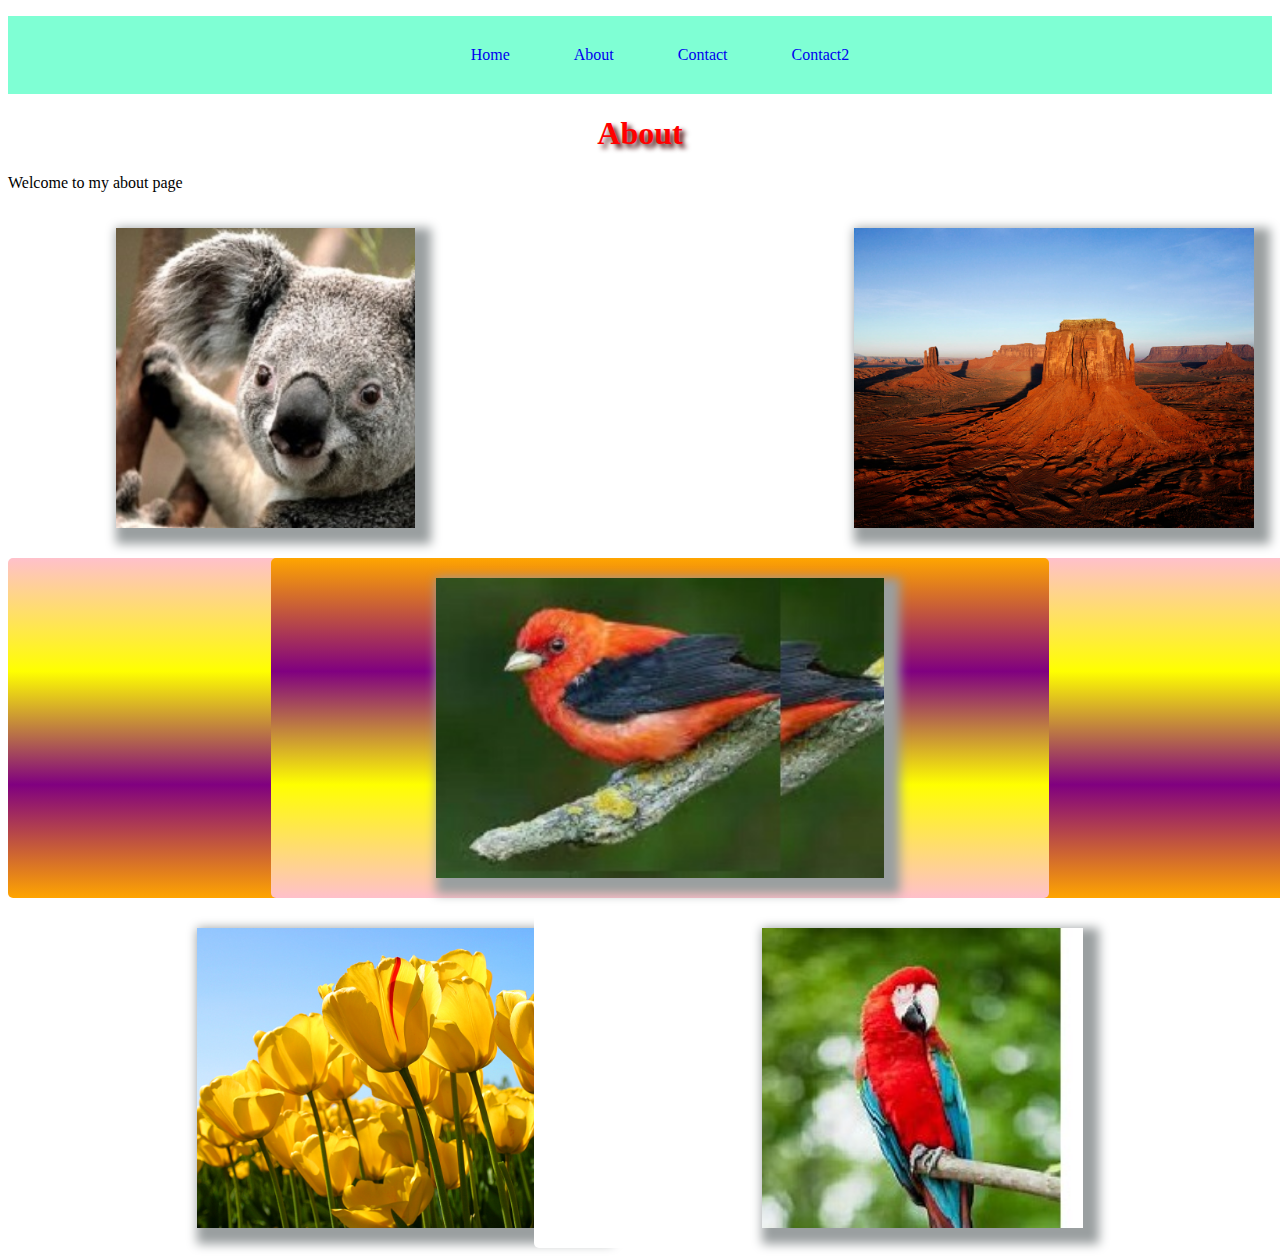
<file: about.html>
<!DOCTYPE html>
<html lang="en">
<head>
    <meta charset="UTF-8">
    <meta http-equiv="X-UA-Compatible" content="IE=edge">
    <meta name="viewport" content="width=device-width, initial-scale=1.0">
    <title>My About Page</title>
    <link rel="stylesheet" href="style.css">
</head>
<body>
    <header>
        <nav>
            <ul>
                <a href="index.html"><li>Home</li></a>
                <a href="about.html"><li>About</li></a>
                <a href="contact.html"><li>Contact</li></a>
                <a href="contact2.html"><li>Contact2</li></a>
            </ul>
        </nav>
    </header>
    <h1>About</h1>
    <p>Welcome to my about page</p>
    <div class="wrapper">
        <div class="Box a"> <img src="k2.jpg" alt="k2" height="300px"></div>
        <div class="Box b"> <img src="k3.jpg" alt="k3" height="300px"></div>
        <div class="Box c"></div>
        <div class="Box d"> <img src="p.jpg" alt="p" height="300px"></div>
        <div class="Box e"> <img src="p2.jpg" alt="p2" height="300px"></div>
        <div class="Box f"> <img src="k1.jpg" alt="k1" height="300px"></div>
    </div>
</body>
</html>
</file>
<file: style.css>
h1 {
    text-align: center ;
    color: red;
    text-shadow: 4px 4px 5px rgb(71,10,10);
}

.title {
    color: rgb(36, 141, 45);
}

.box {
    display: inline-block;
    height: 200px;
    width: 200px;
    margin: 10px;
    background: blue;
   
}

nav {
    background-color: aquamarine;
    text-align: center;
}

.nav-wrapper {
    background-color: blue;
}

nav li {
    display: inline-block;
    padding: 30px;
}

a {
    text-decoration-line: none;
}

nav ul {
    list-style: none;
}

.circle-img {
    border-radius: 50%;
}

img {
    box-shadow: 8px 8px 10px 8px rgb(154, 159, 160);
}

.flex {
    margin: 30px;
    border: 3px solid black;
    display: flex;
    flex-wrap: wrap;
    justify-content: space-between;
    flex-direction: normal;
}

@keyframes fadeMe {
    0% {
        opacity: 1;
    }
    100% {
        opacity: 0;
    }
}

#box1 {
    animation-name: fadeMe;
    animation-duration: 4s;
    animation-iteration-count: infinite;
    animation-timing-function: linear;
}

@keyframes rotation {
    0% {transform: rotate(90deg);}
    50% {transform: rotate(180deg);}
    100% {transform: rotate(360deg);}
}

#box2 {
    animation-name: rotation;
    animation-duration: 5s;
    animation-iteration-count: 4;
    animation-timing-function: ease-in-out;
    border-radius: 10%;
    background-image: radial-gradient(circle,purple,orange,yellow,pink,purple);
}

@keyframes getBigger {
    0% {transform: scale(1);}
    50% {transform: scale(2);}
    100% {transform: scale(.5);}
}

#box3 {
    animation: getBigger infinite 8s linear;
    border-radius: 50%;
    background: orange;
}

@keyframes changeColors {
    0% {background-color: gray;}
    25% {background-color: purple;}
    50% {background-color: yellow;}
    75% {background-color: pink;}
    100% {background-color: gray;}
}

#box4 {
    animation: changeColors 3s 2s forwards;
}

@keyframes moveBox {
    0% {left: 0px; top: 0px;}
    25% {left: 100px; top: 0px;}
    50% {left: 100px; top: 200px;}
    75% {left: 0px; top: 200px;}
    100% {left: 0px; top: 0px;}
}

#box5 {
    position: relative;
    background: red;
    animation: moveBox 5s 3s;
}

#box6 {
    top: 10px;
    left: 20px;
    position: relative;
}


form input {
    display: block;
    margin: 30px;
}

form textarea {
    display: block;
    margin:30px;
}

form button {
    display: block;
    margin: 30px 20px 30px 30px;
}

/*
form imput, textarea, button {

    display: block;
    margin: 30px;
}
*/

.contact-box {
    display: flex;
    justify-content: center;
}

.row {
    margin: 30px;
}

.input-field {
    margin: 20px;
}

.wrapper {
    display: grid;
    grid-gap: 10px;
    grid-template-columns: repeat(5, [col] 20% ) ;
    grid-template-rows: repeat(3, [row] auto  );
    background-color: #fff;
    color: #444;
  }

  .Box {
    background-color: #fff;
    color: #fff;
    border-radius: 5px;
    padding: 20px;
    font-size: 150%;
    z-index:10;

  }

  .a {
    grid-column: col / span  2;
    grid-row: row ;
    display: flex;
    justify-content: center;
  }
  .b {
    grid-column: col 4 / span  2 ;
    grid-row: row ;
    display: flex;
    justify-content: center;
  }
  .c {
    grid-column: col  / span 5 ;
    grid-row: row 2 ;
    display: flex;
    justify-content: center;
    background-image: linear-gradient(pink,yellow,purple,orange);
  }
  .d {
    grid-column: col  / span  3;
    grid-row: row 3 ;
    display: flex;
    justify-content: center;
  }

  .e {
    grid-column: col 3 / span  3;
    grid-row: row 3;
    display: flex;
    justify-content: center;
  }

  .f {
    grid-column: col 2 / span 3;
    grid-row: row 2  ;
    background-color: rgba(49,121,207, 0.5);
    z-index: 20;
    display: flex;
    justify-content: center;
    background-image: linear-gradient(orange, purple, yellow,pink);
  }
</file>
